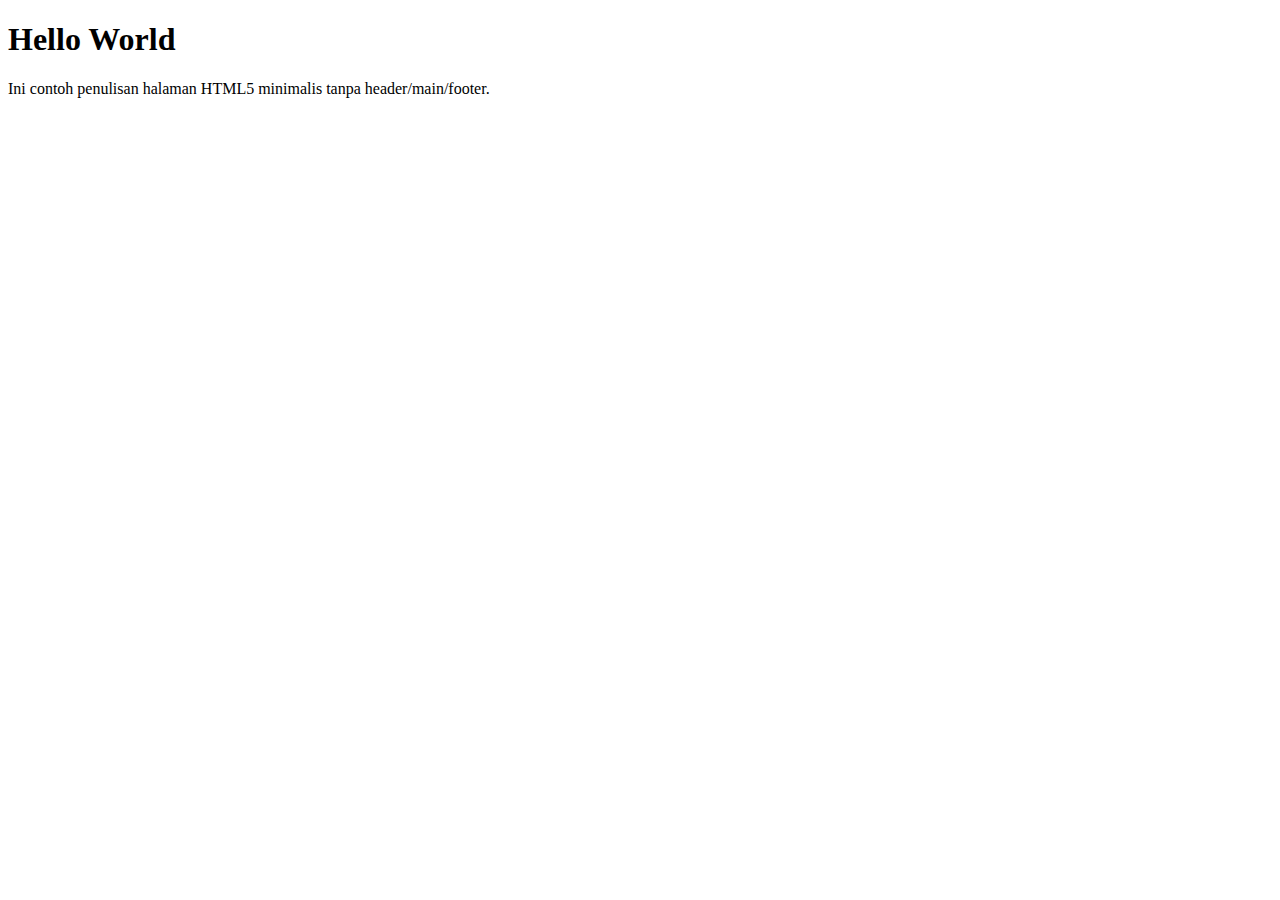
<file: index.html>
<!DOCTYPE html>
<html lang="id">
<head>
  <meta charset="UTF-8">
  <title>Dasar HTML5</title>
</head>
<body>
  <h1>Hello World</h1>
  <p>Ini contoh penulisan halaman HTML5 minimalis tanpa header/main/footer.</p>
</body>
</html>
</file>
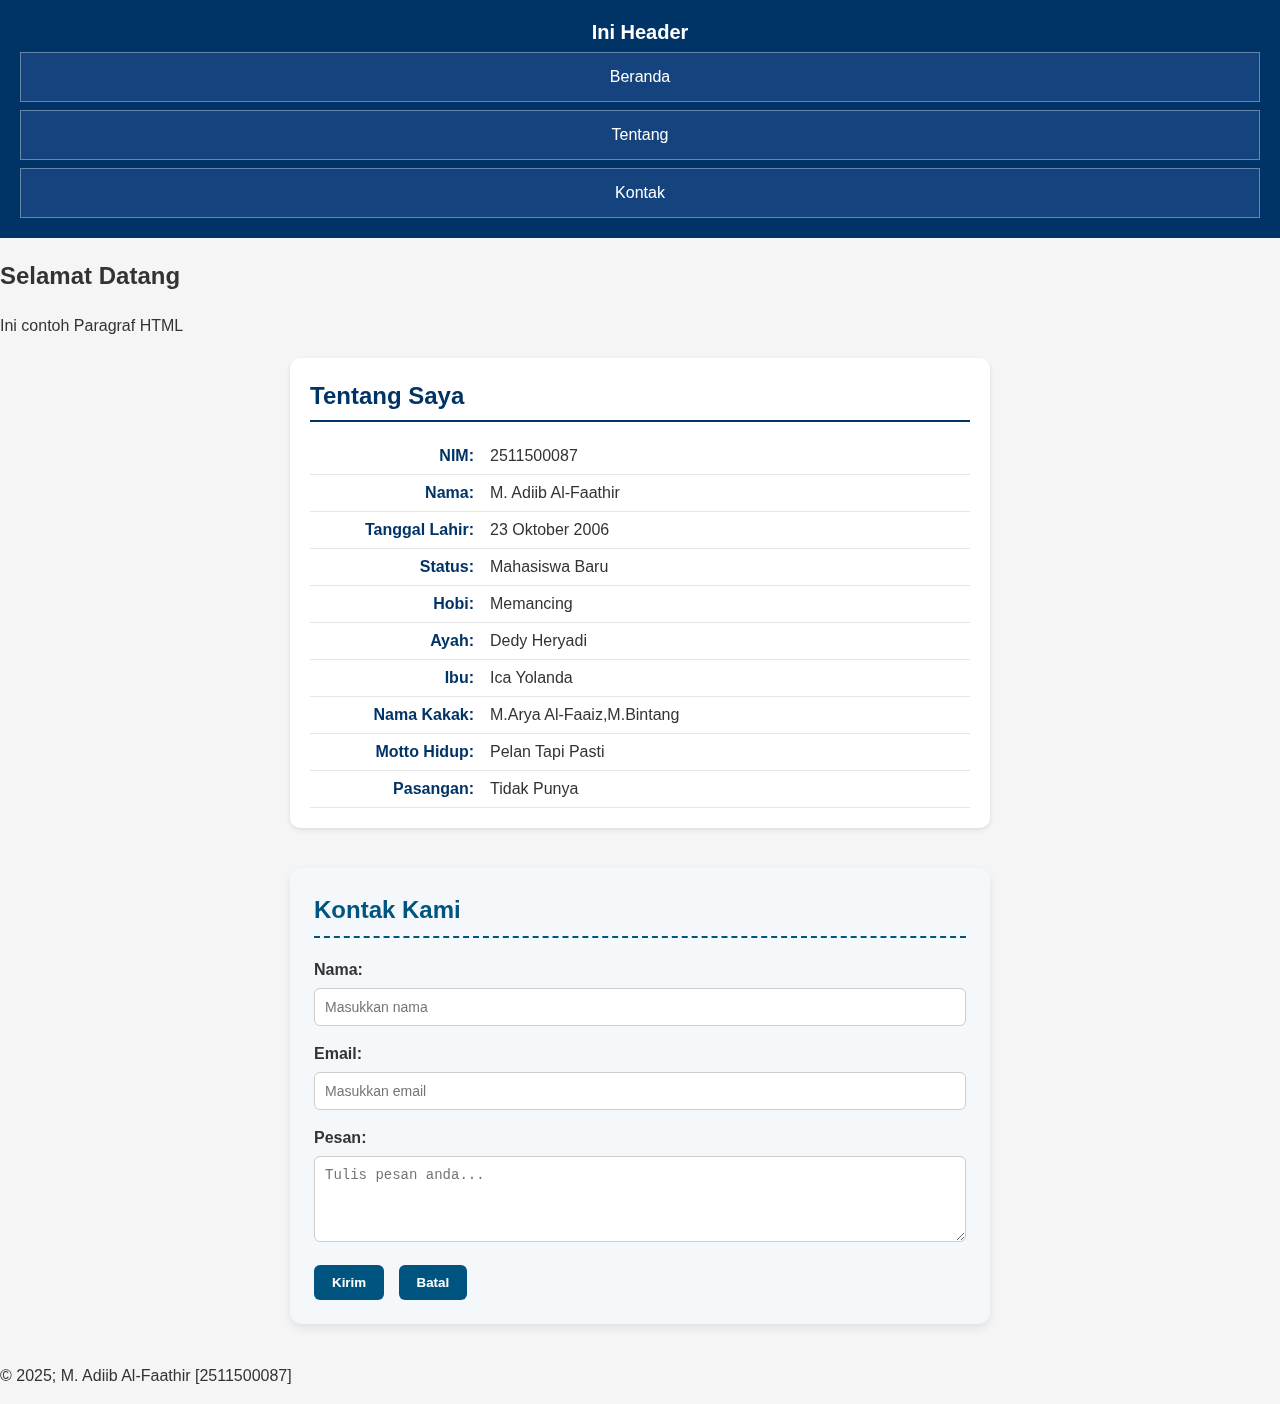
<file: pertemuan-05/index.html>
<!DOCTYPE html>
<html lang="en">
<head>
    <meta charset="UTF-8">
    <meta name="viewport" content="width=device-width, initial-scale=1.0">
    <link rel="stylesheet" href="style.css">
    <title>Judul Halaman</title>
    </head>
    <body>
    <header>
    <h1>Ini Header</h1>
    <nav>
        <ul>
            <li><a href="#home">Beranda</a></li>
            <li><a href="#about">Tentang</a></li>
            <li><a href="#contact">Kontak</a></li>
        </ul>
    </nav>
    </header>
    <main>
     <section id+"home">
        <h2>Selamat Datang</h2>
        <p>Ini contoh Paragraf HTML</p>
     </section>
     <section id="about">
        <h2>Tentang Saya</h2>
    <p>
        <strong>NIM:</strong> 2511500087
    </p>
    <p>
        <strong>Nama:</strong> M. Adiib Al-Faathir
    </p>
    <p>
        <strong>Tanggal Lahir:</strong> 23 Oktober 2006
    </p>
    <p>
        <strong>Status:</strong> Mahasiswa Baru
    </p>
    <p>
        <strong>Hobi:</strong> Memancing
    </p>
    <p>
        <strong>Ayah:</strong> Dedy Heryadi
    </p>
    <p>
        <strong>Ibu:</strong> Ica Yolanda
    </p>
    <p>
        <strong>Nama Kakak:</strong> M.Arya Al-Faaiz,M.Bintang
    <p>
        <strong>Motto Hidup:</strong> Pelan Tapi Pasti
    </p>
    <p>
        <strong>Pasangan:</strong> Tidak Punya
    </section>
     <section id="contact">
        <h2>Kontak Kami</h2>
        <form action="" method="GET">
            <label for="txtNama">Nama:</label>
            <input type="text" id="txtNama" name="txtNama" placeholder="Masukkan nama" required autocomplete="name">

            <label for="txtEmail">Email:</label>
            <input type="email" id="txtEmail" name="txtEmail" placeholder="Masukkan email" required autocomplete="email">

            <label for="txtPesan">Pesan:</label>
            <textarea id="txtPesan" name="txtPesan" rows="4" placeholder="Tulis pesan anda..." required></textarea>

            <button type="submit">Kirim</button>
            <button type="button" class="cancel-btn">Batal</button>
        </form>
     </section>
        <h2></h2>
        <p>&copy; 2025; M. Adiib Al-Faathir [2511500087]</p>
    </section>
    </main>
    <footer>
        <p></p>
    </footer>
</body>
</html>
</file>
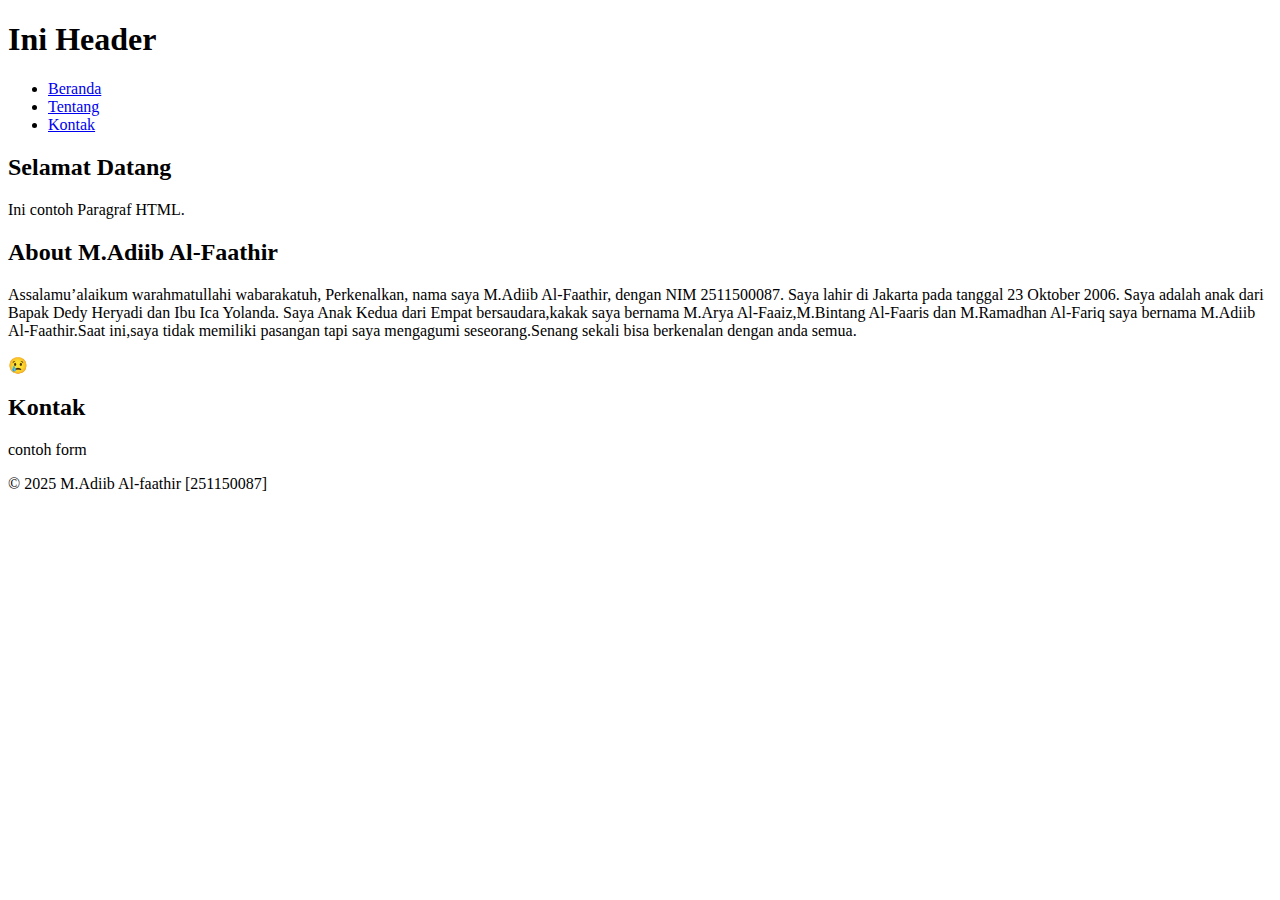
<file: pertemuan-02/emmet.html>
<!DOCTYPE html>
<html lang="en">
<head>
    <meta charset="UTF-8">
    <meta name="viewport" content="width=device-width, initial-scale=1.0">
    <title>Document</title>
</head>
<body>
    <header>
        <h1>Ini Header</h1>
        <nav>
            <ul>
                <li><a href="home">Beranda</a></li>
                <li><a href="about">Tentang</a></li>
                <li><a href="contact">Kontak</a></li>
            </ul>
        </nav>
    </header>
    <main>
        <section id="home"> 
            <h2>Selamat Datang</h2>
            <p>Ini contoh Paragraf HTML.</p>
        <section id="about">
            <h2>About M.Adiib Al-Faathir

            </h2>
            <p>Assalamu’alaikum warahmatullahi wabarakatuh,
Perkenalkan, nama saya M.Adiib Al-Faathir, dengan NIM 2511500087. Saya lahir di Jakarta pada tanggal 23 Oktober 2006. Saya adalah anak dari Bapak Dedy Heryadi dan Ibu Ica Yolanda. Saya Anak Kedua dari Empat bersaudara,kakak saya bernama M.Arya Al-Faaiz,M.Bintang Al-Faaris dan M.Ramadhan Al-Fariq saya bernama M.Adiib Al-Faathir.Saat ini,saya tidak memiliki pasangan tapi saya mengagumi seseorang.Senang sekali bisa berkenalan dengan anda semua.
</p>&#128546;
        </section>
        <section id="contact">
            <h2>Kontak</h2>
            <p>contoh form</p>
        </section>
    </main>
    <footer>
        <p>&copy; 2025 M.Adiib Al-faathir [251150087]</p>
    </footer>
</body>
</html>
</file>
<file: pertemuan-05/style.css>
* {
    box-sizing: border-box;
}
        body {
            margin: 0;
            font-family: Arial, sans-serif;
            background: #f5f5f5;
            color: #333;
            line-height: 1.5;
        }

        header {
            background: #003366;
            color: #fff;
            padding: 20px;
            text-align: center;
        }

        header ul {
            display: flex;
            justify-content: center;
            list-style: none;
            padding: 0;
            margin: 10px 0 0;
        }

        header li a {
            color: #fff;
            text-decoration: none;
            padding: 6px 12px;
        }

        header li a:hover {
            background-color: #85020d;
            border-radius: 6px;
            transition: background-color 0.3s ease;
        }

        header li a:focus {
            outline: 2px solid #fff;
            outline-offset: 2px;
            border-radius: 6px;
            background-color: rgba(255, 255, 255, 0.15);
        }

        header li a:active {
            background-color: #cc04a1;
            transform: translateY(1px);
        }

        #home:target ~ header a[href="#home"],
        #about:target ~ header a[href="#about"],
        #contact:target ~ header a[href="#contact"] {
            background: #fff;
            color: #003366;
            font-weight: bold;
            border-radius: 6px;
            transition: all 0.3s ease;
        }

        @media (max-width: 600px) {
            header {
                padding: 16px;
                position: sticky;
                top: 0;
                z-index: 1000;
            }
        }

        header h1 {
            margin: 0 0 8px;
            font-size: 20px;
            line-height: 1.2;
        }
        
        header ul {
            flex-direction: column;
            align-items: stretch;
            gap: 8px;
            margin: 8px 0 0;
        }

        header li a {
            display: block;
            padding: 12px 14px;
            border: 1px solid rgba(255, 255, 255, .35);
            background: rgba(255, 255, 255, .08);
            backdrop-filter: saturate(120%);
        }

        .menu-toggle {
            display: none;
            background: none;
            border: none;
            color: #fff;
            font-size: 20px;
            cursor: pointer;
        }

        #home {
            background-color: #ffffff;
            border-radius: 10px;
            padding: 20px;
            max-width: 700px;
            margin: 20px auto;
            box-shadow: 0 2px 5px rgba(0, 51, 102, 0.1);
        }

        #home h2 {
            color: #003366;
            border-bottom: 2px solid #003366;
            padding-bottom: 6px;
            margin-top: 0;
            margin-bottom: 16px;
        }

        #about {
            background-color: #ffffff;
            border-radius: 10px;
            padding: 20px;
            max-width: 700px;
            margin: 20px auto;
            box-shadow: 0 2px 5px rgba(0, 0, 0, 0.1);
        }

        #contact {
            background-color: #ffffff;
            border-radius: 10px;
            padding: 20px;
            max-width: 700px;
            margin: 20px auto;
            box-shadow: 0 2px 5px rgba(0, 0, 0, 0.1);
        }

        #about h2 {
            color: #003366;
            border-bottom: 2px solid #003366;
            padding-bottom: 6px;
            margin-top: 0;
            margin-bottom: 16px;
        }

        #about p {
            display: flex;
            justify-content: flex-start;
            align-items: baseline;
            margin: 0;
            padding: 6px 0;
            border-bottom: 1px solid #e6e6e6;
        }

        #about strong {
            min-width: 180px;
            color: #003366;
            font-weight: 600;
            text-align: right;
            padding-right: 16px;
            flex-shrink: 0;
        }

         @media (max-width: 600px) {

        .menu-toggle {
            display: block;
            position: absolute;
            left: 16px;
            top: 8px;
          }
          
          #about p {
            flex-direction: column;
            align-items: flex-start;
          }

          #about strong {
            text-align: left;
            padding-right: 0;
            margin-bottom: 2px;
          }
        }

         #contact {
            background-color: #f4f8fb;
            border-radius: 12px;
            padding: 24px;
            max-width: 700px;
            margin: 40px auto;
            box-shadow: 0 4px 10px rgba(0, 0, 0, 0.08);
            font-family: 'Segoe UI', Tahoma, Geneva, Verdana, sans-serif;
         }

        #contact h2 {
            color: #005580;
            border-bottom: 2px dashed #005580;
            padding-bottom: 8px;
            margin-top: 0;
            margin-bottom: 20px;
            font-size: 24px;
         }

        #contact label {
            display: block;
            margin-bottom: 6px;
            font-weight: 600;
            color: #333333;
         }

        #contact input,
        #contact textarea {
            width: 100%;
            padding: 10px;
            margin-bottom: 16px;
            border: 1px solid #cccccc;
            border-radius: 6px;
            box-sizing: border-box;
            font-size: 14px;
         }

        #contact input:focus,
        #contact textarea:focus {
            border-color: #005580;
            outline: none;
            box-shadow: 0 0 5px rgba(0, 85, 128, 0.3);
         }

        #contact button {
            padding: 10px 18px;
            margin-right: 10px;
            border: none;
            border-radius: 6px;
            background-color: #005580;
            color: white;
            font-weight: bold;
            cursor: pointer;
            transition: background-color 0.3s ease;
         }

        #contact button:hover {
            background-color: #003d59;
         }

        @media (max-width: 600px) {
          #contact {
            padding: 16px;
        }

         #contact h2 {
            font-size: 20px;
        }

        #contact .cancel-btn {
            background-color: #cc0000;
            color: white;
        }

            #contact .cancel-btn:hover {
            background-color: #990000;
        }

        button {
            width: 100%;
            margin-top: 10px;
            margin-right: 0;
          }
     }
</file>
